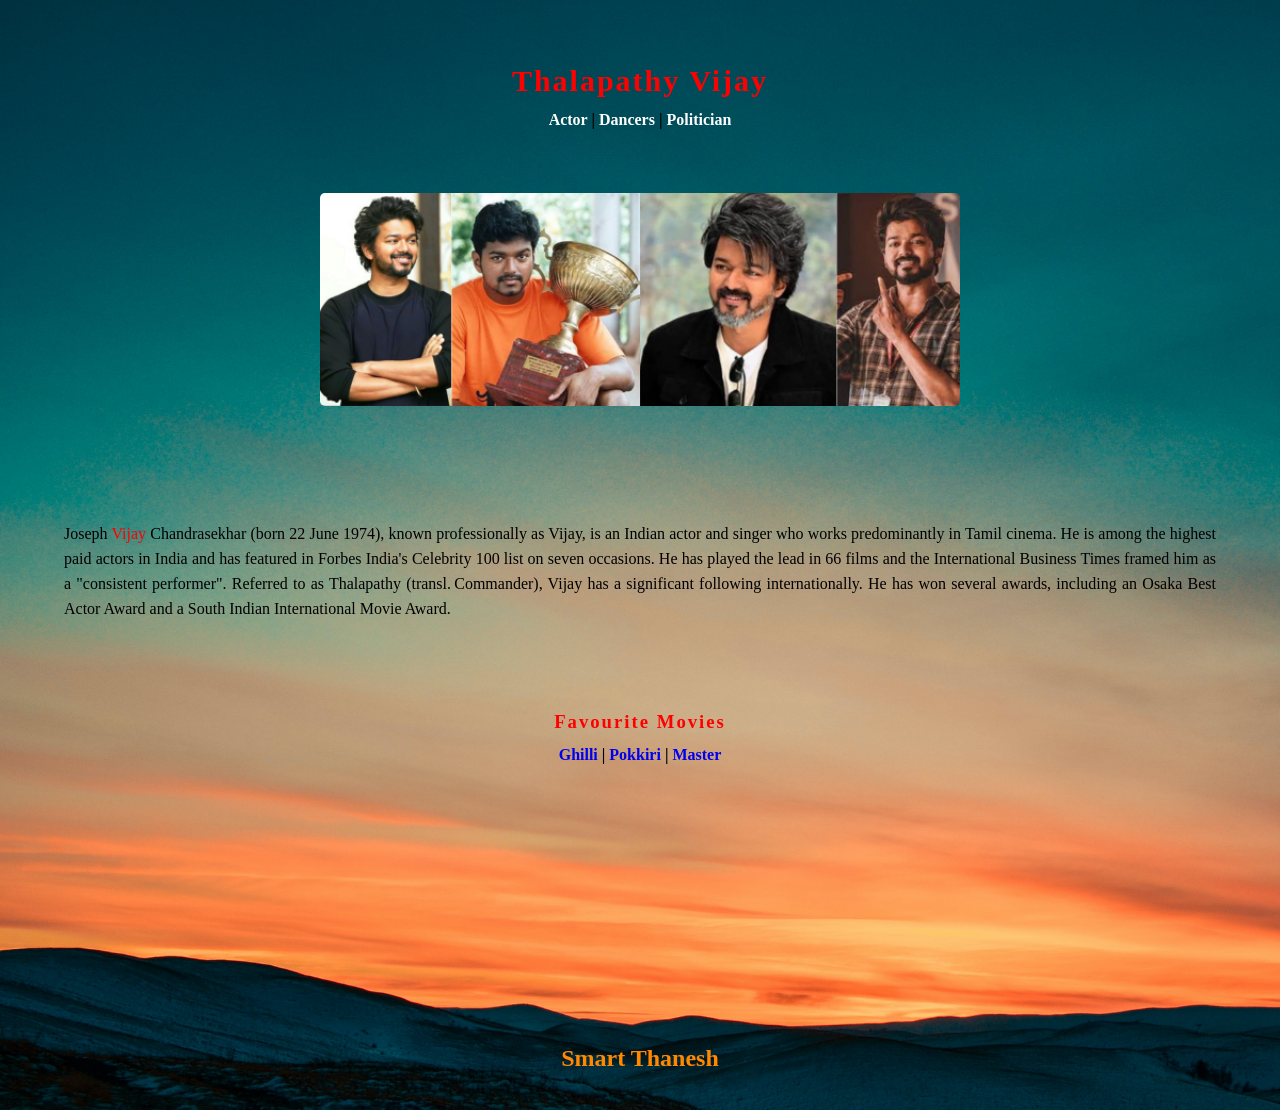
<file: index.html>
<html>
  <head>
    <title>Thalapathy Vijay</title>
    <link rel="icon" href="./Images/v.png" />
    <link rel="stylesheet" href="style.css" />
  </head>
  <body>
    <center class="head">
      <h2>Thalapathy Vijay</h2>
      <h4>
        <a href="">Actor </a>|<a href=""> Dancers </a>|
        <a href="">Politician</a>
      </h4>
      <img src="./Images/Canva Vijay.png" alt="Vijay Photo" />
    </center>

    <p class="content">
      Joseph <span>Vijay</span> Chandrasekhar (born 22 June 1974), known
      professionally as Vijay, is an Indian actor and singer who works
      predominantly in Tamil cinema. He is among the highest paid actors in
      India and has featured in Forbes India's Celebrity 100 list on seven
      occasions. He has played the lead in 66 films and the International
      Business Times framed him as a "consistent performer". Referred to as
      Thalapathy (transl. Commander), Vijay has a significant following
      internationally. He has won several awards, including an Osaka Best Actor
      Award and a South Indian International Movie Award.
    </p>
    <center class="favourite-movie">
      <h3>Favourite Movies</h3>
      <h4>
        <a
          href="https://www.google.com/search?q=vijay+gilli+movie+release+date&rlz=1C1UEAD_enIN954IN954&oq=vijay+ghilli+movies&gs_lcrp=EgZjaHJvbWUqCQgBEAAYDRiABDIGCAAQRRg5MgkIARAAGA0YgAQyCQgCEAAYDRiABDIJCAMQLhgNGIAEMgsIBBAAGAoYDRiABDIJCAUQABgNGIAEMgkIBhAAGA0YgAQyCwgHEAAYChgNGIAEMgkICBAAGA0YgAQyCggJEAAYCBgNGB7SAQkxODQwNWowajeoAgCwAgA&sourceid=chrome&ie=UTF-8"
        >
          Ghilli</a
        >
        |
        <a
          href="https://www.google.com/search?q=pokkiri+movie+release+date&rlz=1C1UEAD_enIN954IN954&sxsrf=AB5stBh4Ol4ruVAEjjCGOVnPanoEjyAnDg%3A1688382429243&ei=3auiZM-oDoaSseMP7umWsAc&ved=0ahUKEwiPi8LXsvL_AhUGSWwGHe60BXYQ4dUDCA8&oq=pokkiri+movie+release+date&gs_lcp=[base64]&sclient=gws-wiz-serp"
        >
          Pokkiri</a
        >
        |
        <a
          href="https://www.google.com/search?q=master+movie+release+date&rlz=1C1UEAD_enIN954IN954&sxsrf=AB5stBhsl_zpbMdQqtpPz0kF7LQPMyxJWQ%3A1688382506930&ei=KqyiZIX8N5zcseMPsviR2AI&oq=master+movie+release+date&gs_lcp=[base64]&sclient=gws-wiz-serp"
          >Master</a
        >
      </h4>
      <iframe
        width="400px"
        height="230px"
        src="https://www.youtube.com/embed/L1MLc8GvSLQ?si=PsAPOlOOd5C3ZfGL"
      ></iframe>
      <h2>Smart Thanesh</h2>
    </center>
  </body>
</html>
</file>
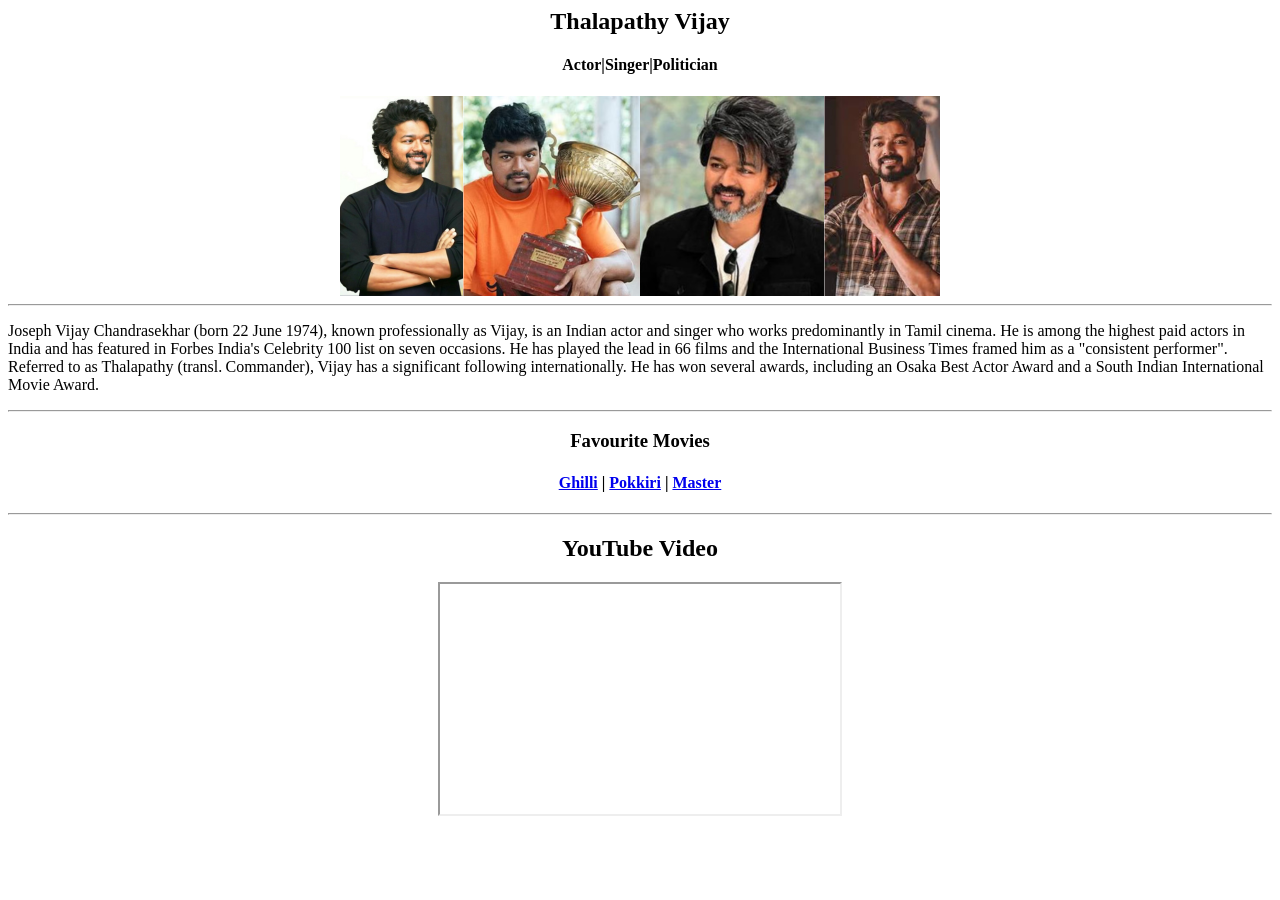
<file: Task1.html>
<html>
    <head>
        <title>Favourite Actor</title>
    </head>
    <body>
        <center>
            <h2> Thalapathy Vijay </h2>
            <h4>Actor|Singer|Politician</h4>
            <img src="Canva Vijay.png" alt="Vijay Photo">
        </center>
        <hr>
        <p>Joseph Vijay Chandrasekhar (born 22 June 1974), known professionally as Vijay, is an Indian actor and singer who works predominantly in Tamil cinema. He is among the highest paid actors in India and has featured in Forbes India's Celebrity 100 list on seven occasions. He has played the lead in 66 films and the International Business Times framed him as a "consistent performer". Referred to as Thalapathy (transl. Commander), Vijay has a significant following internationally. He has won several awards, including an Osaka Best Actor Award and a South Indian International Movie Award.</p>
        <hr>
        <center>
            <h3>Favourite Movies</h3>
            <h4> <a href="https://www.google.com/search?q=vijay+gilli+movie+release+date&rlz=1C1UEAD_enIN954IN954&oq=vijay+ghilli+movies&gs_lcrp=EgZjaHJvbWUqCQgBEAAYDRiABDIGCAAQRRg5MgkIARAAGA0YgAQyCQgCEAAYDRiABDIJCAMQLhgNGIAEMgsIBBAAGAoYDRiABDIJCAUQABgNGIAEMgkIBhAAGA0YgAQyCwgHEAAYChgNGIAEMgkICBAAGA0YgAQyCggJEAAYCBgNGB7SAQkxODQwNWowajeoAgCwAgA&sourceid=chrome&ie=UTF-8"> Ghilli</a> | <a href="https://www.google.com/search?q=pokkiri+movie+release+date&rlz=1C1UEAD_enIN954IN954&sxsrf=AB5stBh4Ol4ruVAEjjCGOVnPanoEjyAnDg%3A1688382429243&ei=3auiZM-oDoaSseMP7umWsAc&ved=0ahUKEwiPi8LXsvL_AhUGSWwGHe60BXYQ4dUDCA8&oq=pokkiri+movie+release+date&gs_lcp=[base64]&sclient=gws-wiz-serp"> Pokkiri</a> | <a href="https://www.google.com/search?q=master+movie+release+date&rlz=1C1UEAD_enIN954IN954&sxsrf=AB5stBhsl_zpbMdQqtpPz0kF7LQPMyxJWQ%3A1688382506930&ei=KqyiZIX8N5zcseMPsviR2AI&oq=master+movie+release+date&gs_lcp=[base64]&sclient=gws-wiz-serp">Master</a></h4>
        </center>
        <hr>
        <center>
            <h2>YouTube Video</h2>
             <iframe width="400px" height="230px" src="https://www.youtube.com/embed/IXH2iEXnPM8"></iframe>
        </center>
    </body>
</html>
</file>
<file: style.css>
* {
  margin: 0;
  padding: 0;
}
body {
  /* background-image: url(); */
  background-image: url(./Images//background.jpg);
  background-color: aqua;
  background-size: cover;
}

.head h2 {
  margin-top: 5%;
  color: red;
  font-size: 30px;
  letter-spacing: 2px;
  transition: 1s;
}
.head h2:hover {
  color: black;
  text-shadow: 0 0 3px #ff0000;
  transition: 1s;
}
.head h4 {
  margin-top: 1%;
}
.head h4 a {
  color: white;
  transition: 1s;
  text-decoration: none;
}
.head h4 a:hover {
  color: black;
  letter-spacing: 1px;
  transition: 1s;
}
.head img {
  margin-top: 5%;
  width: 50%;
  transition: 1s;
  border-radius: 5px;
}
.head img:hover {
  width: 60%;
  transition: 1s;
  box-shadow: 0 4px 8px 0 rgba(0, 0, 0, 0.2), 0 6px 20px 0 rgba(0, 0, 0, 0.19);
}

.content {
  margin-top: 4%;
  text-align: justify;
  line-height: 25px;
  padding: 5%;
}
.content span {
  color: red;
}
.favourite-movie {
  margin-top: 2%;
}
.favourite-movie h3 {
  color: red;
  letter-spacing: 2px;
}
.favourite-movie h4 {
  margin-top: 1%;
}
.favourite-movie h4 a {
  text-decoration: none;
}
.favourite-movie h4 a:hover {
  color: black;
}
.favourite-movie iframe {
  margin-top: 3%;
  outline: none;
  border: none;
  border-radius: 5px;
  transition: 1s;
}
.favourite-movie iframe:hover {
  box-shadow: 5px 5px 10px;
  transition: 1s;
}
.favourite-movie h2 {
  margin-top: 1%;
  color: rgb(255, 136, 0);
  margin-bottom: 3%;
  transition: 1s;
}
.favourite-movie h2:hover {
  color: #ff0000;
  letter-spacing: 2px;
  transition: 1s;
  text-shadow: 1px 2px black;
}

@media screen and (max-width: 480px) {
  .head h2 {
    margin-top: 13%;
  }
  .favourite-movie {
    margin-top: 11%;
  }
}
</file>
